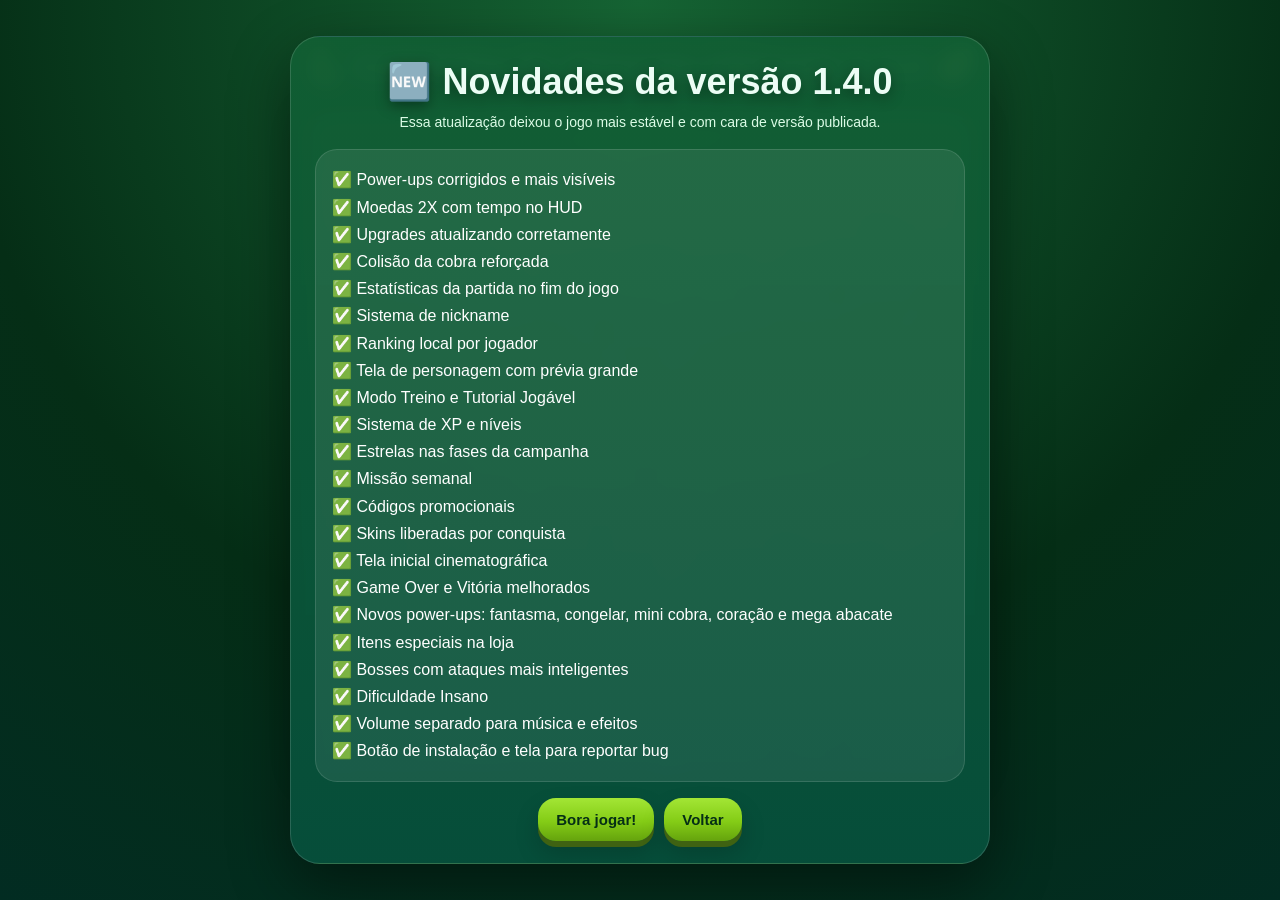
<file: index.html>
<!DOCTYPE html>
<html lang="pt-BR">
<head>
  <meta charset="UTF-8" />
  <meta name="viewport" content="width=device-width, initial-scale=1.0" />
  <meta name="theme-color" content="#14532d" />
  <meta name="description" content="Coma abacates, desbloqueie skins, compre upgrades, derrote bosses e sobreviva no modo infinito." />
  <meta name="application-name" content="Cobrinha do Abacate Ultimate 1.4.0" />
  <meta property="og:title" content="Cobrinha do Abacate Ultimate 1.4.0" />
  <meta property="og:description" content="Jogo da cobrinha com abacates, skins, upgrades, Boss Rush, modo infinito e desafios diários." />
  <meta property="og:type" content="website" />
  <meta property="og:image" content="assets/banner.png" />
  <link rel="icon" href="assets/favicon.svg" type="image/svg+xml" />
  <link rel="apple-touch-icon" href="assets/icon-192.png" />
  <link rel="preload" href="assets/avocado.svg" as="image" />
  <link rel="preload" href="assets/tree.svg" as="image" />

  <title>Cobrinha do Abacate Ultimate 1.4.0</title>
  <link rel="manifest" href="manifest.json" />
  <link rel="stylesheet" href="style.css" />
</head>
<body class="menu-aberto">
  <div id="preloader" class="preloader">
    <div class="preloader-card">
      <div class="preloader-logo">🥑</div>
      <b>Cobrinha do Abacate Ultimate 1.4.0</b>
      <small>Carregando assets do jogo...</small>
      <div class="preloader-bar"><span id="preloaderBar"></span></div>
    </div>
  </div>
  <h1>🐍 Cobrinha do Abacate Ultimate 1.4.0 🥑</h1>

  <div id="menu" class="tela">
    <div class="floaters"><span>🥑</span><span>🐍</span><span>🌿</span><span>⭐</span></div>

    <div class="menu-topo">
      <div class="icone">🥑</div>
      <div class="titulo">
        <h2>Ultimate Edition</h2>
        <p>Mapas realistas, skins melhores, upgrades, bosses e ranking</p>
      </div>
    </div>

    <div class="subtitulo">
      Escolha seu modo, equipe skins mais realistas, melhore seus poderes e enfrente bosses especiais.
    </div>

    <div class="hero-scene">
      <div class="hero-snake">
        <span></span><span></span><span></span><span></span><span></span>
      </div>
      <div class="hero-avocado">🥑</div>
      <div class="hero-spark s1">✨</div>
      <div class="hero-spark s2">🌿</div>
      <div class="hero-spark s3">⭐</div>
    </div>

    <div class="profile-name-box">
      <label>👤 Nome do jogador</label>
      <div>
        <input id="playerNameInput" maxlength="18" placeholder="Digite seu nome">
        <button onclick="UI.savePlayerName()">Salvar</button>
      </div>
      <small>Esse nome aparece no perfil e no ranking local.</small>
    </div>

    <div class="grid-cards">
      <div class="card">
        <div class="campo">
          <p>Dificuldade</p>
          <select id="dificuldade">
            <option value="105">Fácil</option>
            <option value="135" selected>Médio</option>
            <option value="170">Difícil</option>
            <option value="205">Insano</option>
          </select>
        </div>
        <div class="campo">
          <p>Mapa livre</p>
          <select id="mapa">
            <option value="floresta">🌳 Floresta Realista</option>
            <option value="gelo">❄️ Vale Congelado</option>
            <option value="noite">🌙 Campo Noturno</option>
            <option value="pantano">🐸 Pântano Verde</option>
            <option value="cidade">🏙️ Cidade</option>
            <option value="deserto">🏜️ Deserto</option>
            <option value="vulcao">🌋 Vulcão</option>
          </select>
        </div>
        <div class="campo">
          <p>Qualidade gráfica</p>
          <select id="graficos">
            <option value="baixo">Baixo</option>
            <option value="medio" selected>Médio</option>
            <option value="alto">Alto</option>
          </select>
        </div>
      </div>

      <div class="card">
        <p>Skin Player 1</p>
        <div id="skinsP1" class="skin-grid"></div>
      </div>

      <div class="card">
        <p>Skin Player 2</p>
        <div id="skinsP2" class="skin-grid"></div>
      </div>
    </div>

    <div class="checks">
      <label><input type="checkbox" id="obstaculos" checked> Obstáculos reais</label>
      <label><input type="checkbox" id="somLigado" checked> Som ligado</label>
    </div>

    <div class="botoes-grid menu-clean">
      <button onclick="UI.openPlayMenu()">🎮 Jogar</button>
      <button onclick="UI.openStore()">🛒 Skins</button>
      <button onclick="UI.openCharacterSelect()">🐍 Personagem</button>
      <button onclick="UI.openUpgradeStore()">⬆️ Upgrades</button>
      <button onclick="UI.openRanking()">📊 Ranking</button>
      <button onclick="UI.openProfile()">👤 Perfil</button>
      <button onclick="UI.openDailyChallenge()">📅 Desafio diário</button>
      <button onclick="UI.openWeeklyMission()">🗓️ Missão semanal</button>
      <button onclick="UI.openCodes()">🎁 Códigos</button>
      <button onclick="UI.openMissions()">🎯 Missões</button>
      <button onclick="UI.openSettings()">⚙️ Configurações</button>
      <button onclick="UI.openVersionNews()">🆕 Novidades</button>
      <button onclick="UI.openBugReport()">🐞 Reportar bug</button>
      <button onclick="UI.promptInstall()">📲 Instalar jogo</button>
      <button onclick="UI.openHowToPlay()">📖 Como jogar</button>
      <button onclick="UI.openCredits()">⭐ Créditos</button>
    </div>

    <div class="rodape-menu">
      🪙 Moedas: <b id="moedasMenu">0</b>
      &nbsp; | &nbsp; 🏆 Recorde: <b id="recorde">0</b>
      &nbsp; | &nbsp; 🥑 Total: <b id="totalAbacatesMenu">0</b>
    </div>
    <div class="version-badge">Versão 1.4.0 • Polimento Final</div>
    <div id="menuToast" class="toast"></div>
  </div>


  <div id="novidadesVersao" class="tela">
    <h2>🆕 Novidades da versão 1.4.0</h2>
    <p class="info">Essa atualização deixou o jogo mais estável e com cara de versão publicada.</p>

    <div class="resultado-card news-list">
      <p>✅ Power-ups corrigidos e mais visíveis</p>
      <p>✅ Moedas 2X com tempo no HUD</p>
      <p>✅ Upgrades atualizando corretamente</p>
      <p>✅ Colisão da cobra reforçada</p>
      <p>✅ Estatísticas da partida no fim do jogo</p>
      <p>✅ Sistema de nickname</p>
      <p>✅ Ranking local por jogador</p>
      <p>✅ Tela de personagem com prévia grande</p>
      <p>✅ Modo Treino e Tutorial Jogável</p>
      <p>✅ Sistema de XP e níveis</p>
      <p>✅ Estrelas nas fases da campanha</p>
      <p>✅ Missão semanal</p>
      <p>✅ Códigos promocionais</p>
      <p>✅ Skins liberadas por conquista</p>
      <p>✅ Tela inicial cinematográfica</p>
      <p>✅ Game Over e Vitória melhorados</p>
      <p>✅ Novos power-ups: fantasma, congelar, mini cobra, coração e mega abacate</p>
      <p>✅ Itens especiais na loja</p>
      <p>✅ Bosses com ataques mais inteligentes</p>
      <p>✅ Dificuldade Insano</p>
      <p>✅ Volume separado para música e efeitos</p>
      <p>✅ Botão de instalação e tela para reportar bug</p>
    </div>

    <div class="acoes-overlay">
      <button onclick="UI.closeVersionNews()">Bora jogar!</button>
      <button onclick="UI.backToMenu()">Voltar</button>
    </div>
  </div>

  <div id="reportarBug" class="tela">
    <h2>🐞 Reportar bug</h2>
    <p class="info">
      Encontrou algum bug? Mande um print e diga:
      <br><br>
      1. Qual modo estava jogando<br>
      2. O que aconteceu<br>
      3. Se foi no celular ou PC<br>
      4. Qual power-up, boss ou mapa estava ativo
    </p>

    <div class="resultado-card">
      <p class="info" id="bugInfoText">
        Versão: 1.4.0<br>
        Dica: copie essas informações e mande junto com o print.
      </p>
    </div>

    <div class="acoes-overlay">
      <button onclick="UI.copyBugInfo()">Copiar informações</button>
      <button onclick="UI.backToMenu()">Voltar</button>
    </div>
  </div>

  <div id="modoJogo" class="tela">
    <h2>🎮 Escolha seu modo</h2>
    <p class="info">
      Escolha como quer jogar agora.
    </p>

    <div class="modo-grid">
      <button onclick="Game.start('single')">
        <span>🎮</span>
        Single Player
        <small>Jogue sozinho e bata seu recorde.</small>
      </button>

      <button onclick="Game.start('multi')">
        <span>👥</span>
        Multiplayer
        <small>Dois jogadores no mesmo teclado.</small>
      </button>

      <button onclick="Game.start('campanha')">
        <span>🏆</span>
        Campanha
        <small>Avance pelas fases e derrote os bosses.</small>
      </button>

      <button onclick="UI.openLevelSelect()">
        <span>🗺️</span>
        Seleção de fases
        <small>Jogue fases já liberadas.</small>
      </button>

      <button onclick="Game.start('infinito')">
        <span>♾️</span>
        Modo Infinito
        <small>O jogo acelera com o tempo.</small>
      </button>

      <button onclick="Game.start('bossrush')">
        <span>⚔️</span>
        Boss Rush
        <small>Derrote Tomatão, Pimentão e Abacatão.</small>
      </button>

      <button onclick="Game.start('treino')">
        <span>🎯</span>
        Modo Treino
        <small>Aprenda sem morrer.</small>
      </button>

      <button onclick="Game.start('tutorialmap')">
        <span>🎓</span>
        Tutorial Jogável
        <small>Aprenda controles e power-ups dentro do mapa.</small>
      </button>
    </div>

    <div class="acoes-overlay">
      <button onclick="UI.backToMenu()">Voltar</button>
    </div>
  </div>

  <div id="recompensaDiaria" class="tela">
    <h2>🎁 Recompensa diária</h2>
    <p id="dailyRewardText" class="info">
      Volte todos os dias para ganhar moedas.
    </p>

    <div class="resultado-card">
      <div class="badge-vencedor">Bônus de login</div>
      <div class="stats-grid">
        <div class="stat">Sequência <b id="dailyStreak">0</b></div>
        <div class="stat">Recompensa <b id="dailyCoins">0</b></div>
      </div>
    </div>

    <div class="acoes-overlay">
      <button onclick="UI.claimDailyReward()">Resgatar</button>
      <button onclick="UI.backToMenu()">Depois</button>
    </div>
  </div>

  <div id="tutorial" class="tela">
    <h2>🎓 Tutorial rápido</h2>
    <p class="info">
      🐍 Player 1: <b>W A S D</b><br>
      🐍 Player 2: <b>Setas</b><br>
      📱 Celular: deslize o dedo ou use os botões virtuais.<br><br>
      🥑 Coma abacates para pontuar e ganhar moedas.<br>
      🌟 Abacate dourado vale mais pontos e mais moedas.<br>
      ⚡ Existem poderes: escudo, pimenta, ímã, tempo lento e moeda dupla.<br>
      👑 Na campanha, avance por mapas e enfrente <b>Tomatão</b>, <b>Pimentão</b> e <b>Abacatão</b>.
    </p>
    <div class="acoes-overlay"><button onclick="UI.closeTutorial()">Entendi, bora!</button></div>
  </div>


  <div id="perfilJogador" class="tela">
    <h2>👤 Perfil do Jogador</h2>
    <p class="info">Seu progresso geral salvo neste navegador.</p>

    <div class="profile-card">
      <div class="profile-avatar">🐍</div>
      <div>
        <b id="perfilNome">Braian Player</b>
        <small>Cobrinha do Abacate Ultimate 1.4.0</small>
      </div>
    </div>

    <div class="resultado-card level-profile">
      <div class="badge-vencedor">Nível <b id="perfilNivel">1</b></div>
      <p class="info">XP: <b id="perfilXP">0</b> / <b id="perfilNextXP">100</b></p>
      <div class="progresso"><div id="perfilXPBar"></div></div>
    </div>

    <div id="perfilStats" class="stats-grid"></div>

    <div class="resultado-card">
      <p class="info">
        Skins liberadas: <b id="perfilSkins">0</b><br>
        Upgrades comprados: <b id="perfilUpgrades">0</b><br>
        Fases liberadas: <b id="perfilFases">0</b>
      </p>
    </div>

    <div class="acoes-overlay">
      <button onclick="UI.backToMenu()">Voltar</button>
    </div>
  </div>

  <div id="desafioDiario" class="tela">
    <h2>📅 Desafio Diário</h2>
    <p id="dailyChallengeText" class="info"></p>

    <div class="resultado-card">
      <div class="badge-vencedor">Recompensa: 🪙 <b id="dailyChallengeReward">0</b></div>
      <div class="progresso"><div id="dailyChallengeProgress"></div></div>
      <p class="info" id="dailyChallengeStatus"></p>
    </div>

    <div class="acoes-overlay">
      <button onclick="Game.startDailyChallenge()">Jogar desafio</button>
      <button onclick="UI.claimDailyChallengeReward()">Resgatar</button>
      <button onclick="UI.backToMenu()">Voltar</button>
    </div>
  </div>


  <div id="personagem" class="tela">
    <h2>🐍 Escolha sua cobra</h2>
    <p class="info">Veja uma prévia grande, raridade, efeito e equipe no Player 1 ou Player 2.</p>

    <div id="personagemPreview" class="character-preview"></div>
    <div id="personagemGrid" class="skin-grid character-grid"></div>

    <div class="acoes-overlay">
      <button onclick="UI.backToMenu()">Voltar</button>
      <button onclick="UI.openStore()">Ir para Loja</button>
    </div>
  </div>


  <div id="missaoSemanal" class="tela">
    <h2>🗓️ Missão Semanal</h2>
    <p id="weeklyMissionText" class="info"></p>

    <div class="resultado-card">
      <div class="badge-vencedor">Recompensa: 🪙 <b id="weeklyMissionReward">0</b> + XP</div>
      <div class="progresso"><div id="weeklyMissionProgress"></div></div>
      <p class="info" id="weeklyMissionStatus"></p>
    </div>

    <div class="acoes-overlay">
      <button onclick="Game.startWeeklyMission()">Jogar missão</button>
      <button onclick="UI.claimWeeklyMissionReward()">Resgatar</button>
      <button onclick="UI.backToMenu()">Voltar</button>
    </div>
  </div>

  <div id="codigos" class="tela">
    <h2>🎁 Códigos Promocionais</h2>
    <p class="info">Digite códigos para ganhar moedas, XP ou liberar bônus.</p>

    <div class="profile-name-box">
      <label>Código</label>
      <div>
        <input id="promoCodeInput" maxlength="24" placeholder="Ex: ABACATE100">
        <button onclick="UI.redeemCode()">Resgatar</button>
      </div>
      <small>Códigos disponíveis para teste: ABACATE100, XP50, BOSS, SKINREAL</small>
    </div>

    <div id="codigoResultado" class="toast"></div>

    <div class="acoes-overlay">
      <button onclick="UI.backToMenu()">Voltar</button>
    </div>
  </div>

  <div id="ranking" class="tela">
    <h2>📊 Ranking Local</h2>
    <p class="info">Seus números ficam salvos neste navegador.</p>
    <div id="rankingCards" class="stats-grid"></div>

    <div class="resultado-card">
      <h3>🏆 Melhores partidas por jogador</h3>
      <div id="rankingLista" class="ranking-list"></div>
    </div>

    <div class="acoes-overlay">
      <button onclick="UI.clearLocalRanking()">Limpar ranking local</button>
      <button onclick="UI.backToMenu()">Voltar</button>
    </div>
  </div>

  <div id="selecionarFase" class="tela">
    <h2>🗺️ Seleção de Fases</h2>
    <p class="info">Conclua fases, ganhe estrelas e libere as próximas.</p>
    <div id="listaFases" class="level-grid"></div>
    <div class="acoes-overlay"><button onclick="UI.backToMenu()">Voltar</button></div>
  </div>

  <div id="loja" class="tela">
    <h2>🛒 Loja Premium</h2>
    <p class="info">Compre skins, veja efeitos e melhore sua cobra.</p>

    <div class="shop-tabs">
      <button onclick="UI.setShopTab('skins')" id="tabSkins">Skins</button>
      <button onclick="UI.setShopTab('upgrades')" id="tabUpgrades">Upgrades</button>
      <button onclick="UI.setShopTab('especiais')" id="tabEspeciais">Especiais</button>
    </div>

    <div class="resultado-card"><p>🪙 Suas moedas: <b id="moedasLoja">0</b></p></div>

    <div id="shopSkinsPanel">
      <div id="skinPreviewBox" class="skin-preview-box"></div>
      <div id="lojaSkins" class="skin-grid"></div>
    </div>

    <div id="shopUpgradesPanel" style="display:none">
      <div id="lojaUpgradesInline"></div>
    </div>

    <div id="shopSpecialPanel" style="display:none">
      <div class="resultado-card">
        <p class="info">Compre itens de uso único e ative para a próxima partida.</p>
      </div>
      <div id="listaItensEspeciais"></div>

      <div class="upgrade-card">
        <span>🎁</span>
        <div style="flex:1">
          <b>Recompensa diária</b><br>
          <small>Entre todos os dias para ganhar moedas extras.</small>
        </div>
        <button onclick="UI.checkDailyReward()">Ver</button>
      </div>
      <div class="upgrade-card">
        <span>👑</span>
        <div style="flex:1">
          <b>Campanha</b><br>
          <small>Derrote bosses para liberar fases e ganhar moedas.</small>
        </div>
        <button onclick="UI.openPlayMenu()">Jogar</button>
      </div>
    </div>

    <div id="lojaToast" class="toast"></div>
    <div class="acoes-overlay"><button onclick="UI.backToMenu()">Voltar</button></div>
  </div>

  <div id="upgrades" class="tela">
    <h2>⬆️ Loja de Upgrades</h2>
    <p class="info">Melhore sua cobra permanentemente.</p>
    <div class="resultado-card"><p>🪙 Suas moedas: <b id="moedasUpgrade">0</b></p></div>
    <div id="listaUpgrades"></div>
    <div class="acoes-overlay"><button onclick="UI.backToMenu()">Voltar</button></div>
  </div>

  <div id="missoes" class="tela">
    <h2>🎯 Missões</h2>
    <p class="info">Complete missões para ganhar moedas extras.</p>
    <div id="listaMissoes"></div>
    <div class="acoes-overlay"><button onclick="UI.backToMenu()">Voltar</button></div>
  </div>

  <div id="conquistas" class="tela">
    <h2>🏅 Conquistas</h2>
    <p class="info">Complete desafios para mostrar seu progresso.</p>
    <div id="listaConquistas"></div>
    <div class="acoes-overlay"><button onclick="UI.backToMenu()">Voltar</button></div>
  </div>

  <div id="configuracoes" class="tela">
    <h2>⚙️ Configurações</h2>
    <p class="info">Ajuste o jogo e gerencie seu progresso salvo.</p>
    <div class="config-lista">
      <div class="config-item"><b>Som</b><p>Ligue ou desligue som e música.</p><button onclick="UI.toggleSoundSetting()">Alternar som</button></div>
      <div class="config-item">
        <b>Volume dos efeitos</b>
        <p>Controla sons de comer, power-up, clique e boss.</p>
        <input id="effectVolume" type="range" min="0" max="100" value="80" oninput="UI.setEffectVolume(this.value)">
        <small><span id="effectVolumeLabel">80</span>%</small>
      </div>
      <div class="config-item">
        <b>Volume da música</b>
        <p>Controla apenas a música de fundo.</p>
        <input id="musicVolume" type="range" min="0" max="100" value="55" oninput="UI.setMusicVolume(this.value)">
        <small><span id="musicVolumeLabel">55</span>%</small>
      </div>
      <div class="config-item"><b>Mostrar tutorial</b><p>Exibe novamente a tela de tutorial rápido.</p><button onclick="UI.showTutorialAgain()">Mostrar tutorial</button></div>
      <div class="config-item"><b>Resetar moedas</b><p>Zera apenas suas moedas.</p><button class="perigo" onclick="UI.resetCoins()">Resetar moedas</button></div>
      <div class="config-item"><b>Resetar ranking</b><p>Zera ranking, vitórias e recordes.</p><button class="perigo" onclick="UI.resetRanking()">Resetar ranking</button></div>
      <div class="config-item"><b>Resetar tudo</b><p>Zera moedas, upgrades, skins, conquistas e fases.</p><button class="perigo" onclick="UI.resetEverything()">Resetar tudo</button></div>
    </div>
    <div id="configToast" class="toast"></div>
    <div class="acoes-overlay"><button onclick="UI.backToMenu()">Voltar</button></div>
  </div>

  <div id="comoJogar" class="tela">
    <h2>📖 Como Jogar</h2>
    <p class="info">
      🐍 Player 1 usa <b>W A S D</b><br>
      🐍 Player 2 usa <b>setas</b><br>
      📱 No celular, deslize o dedo ou use os botões.<br><br>
      🥑 Abacate normal vale <b>1 ponto</b><br>
      🌟 Abacate dourado vale <b>3 pontos</b><br>
      🛡️ Escudo protege de 1 batida<br>
      🌶️ Pimenta acelera o rival<br>
      🧲 Ímã atrai abacates por alguns segundos<br>
      ⏳ Tempo lento reduz a velocidade dos perigos<br>
      💰 Moeda dupla dobra as moedas por alguns segundos<br><br>
      ⏸️ Aperte <b>P</b> para pausar<br>
      🖥️ Aperte <b>F</b> para tela cheia.
    </p>
    <div class="acoes-overlay"><button onclick="UI.backToMenu()">Voltar</button></div>
  </div>

  <div id="creditos" class="tela">
    <h2>⭐ Créditos</h2>
    <p class="info">
      Projeto criado por <b>Braian Sorato</b><br><br>
      Cobrinha do Abacate Ultimate 1.4.0 é um jogo HTML5 feito para navegador, com campanha, Boss Rush, modo infinito, skins, upgrades e desafios diários.<br><br>
      Controles: WASD, setas, toque, deslizar e joystick virtual.
    </p>
    <div class="acoes-overlay"><button onclick="UI.backToMenu()">Voltar</button></div>
  </div>

  <div id="levelIntro" class="tela level-intro">
    <h2 id="levelIntroTitle">Preparando fase...</h2>
    <p id="levelIntroInfo" class="info"></p>
    <div class="resultado-card">
      <div id="levelIntroBadge" class="badge-vencedor">Boa sorte!</div>
    </div>
  </div>

  <div id="contador" class="tela">3</div>

  <div id="pausa" class="tela">
    <h2>⏸️ Pausado</h2>
    <p class="info" id="somStatusPausa">Som ligado</p>
    <div class="config-lista">
      <div class="config-item">
        <b>Áudio</b>
        <p id="somStatusPausa">Som ligado</p>
        <button onclick="UI.toggleSoundPause()">Som on/off</button>
      </div>

      <div class="config-item">
        <b>Qualidade gráfica</b>
        <p>Altere a qualidade para melhorar desempenho.</p>
        <select id="graficosPausa" onchange="UI.changeGraphicsFromPause(this.value)">
          <option value="baixo">Baixo</option>
          <option value="medio">Médio</option>
          <option value="alto">Alto</option>
        </select>
      </div>
    </div>

    <div class="acoes-overlay">
      <button onclick="Game.togglePause()">Continuar</button>
      <button onclick="Game.restart()">Reiniciar</button>
      <button onclick="Game.backToMenu()">Voltar ao menu</button>
    </div>
  </div>

  <div id="faseCompleta" class="tela">
    <h2>✅ Fase concluída!</h2>
    <p id="faseTexto" class="info"></p>
    <div class="fase-linha">Próxima fase: <b id="proximaFaseTexto">---</b></div>
    <div class="acoes-overlay">
      <button onclick="Game.nextCampaignLevel()">➡️ Próxima fase</button>
      <button onclick="Game.backToMenu()">🏠 Menu</button>
    </div>
  </div>

  <div id="gameOver" class="tela">
    <h2 id="gameOverTitulo">Game Over</h2>
    <div id="gameOverVisual" class="gameover-visual">
      <div class="sad-snake">🐍</div>
      <div id="gameTip" class="game-tip">Dica: use escudo e ímã para sobreviver mais.</div>
    </div>

    <div class="resultado-card">
      <div id="vencedorBadge" class="badge-vencedor">Resultado</div>
      <p id="gameOverTexto" class="info"></p>
      <div class="stats-grid">
        <div class="stat">P1 <b id="finalP1">0</b></div>
        <div class="stat">P2 <b id="finalP2">0</b></div>
        <div class="stat">Total <b id="finalTotal">0</b></div>
        <div class="stat">Recorde <b id="finalRecorde">0</b></div>
      </div>
      <div id="matchStats" class="match-stats"></div>
    </div>
    <div class="acoes-overlay">
      <button onclick="Game.restart()">🔁 Tentar novamente</button>
      <button onclick="Game.backToMenu()">🏠 Voltar ao menu</button>
    </div>
  </div>

  <div id="vitoriaEpica" class="tela">
    <div id="epicCelebration" class="epic-celebration">🏆🥑✨</div>
    <h2>👑 Vitória Épica!</h2>
    <p id="vitoriaTexto" class="info"></p>
    <div class="resultado-card">
      <div class="badge-vencedor">Você salvou o Reino dos Abacates!</div>
      <div class="stats-grid">
        <div class="stat">Pontos <b id="epicScore">0</b></div>
        <div class="stat">Moedas <b id="epicCoins">0</b></div>
        <div class="stat">Bosses <b id="epicBosses">0</b></div>
        <div class="stat">Recorde <b id="epicRecord">0</b></div>
      </div>
      <div id="epicMatchStats" class="match-stats"></div>
    </div>
    <div class="acoes-overlay">
      <button onclick="Game.restart()">🔁 Jogar novamente</button>
      <button onclick="Game.backToMenu()">🏠 Menu</button>
    </div>
  </div>

  <canvas id="game" width="680" height="680"></canvas>

  <div class="painel">
    <span>🐍 P1: <b id="score1">0</b></span>
    <span>🐍 P2: <b id="score2">0</b></span>
    <span>🎯 Meta: <b id="meta">10</b></span>
    <span>🛡️ P1: <b id="shield1">0</b></span>
    <span>🛡️ P2: <b id="shield2">0</b></span>
    <span>🗺️ Fase: <b id="faseHud">-</b></span>
    <span>👑 Boss: <b id="bossHud">-</b></span>
    <span>🪙: <b id="moedasHud">0</b></span>
  </div>

  <div class="mobile-controls">
    <div class="empty"></div>
    <button data-dir="up">⬆️</button>
    <div class="empty"></div>
    <button data-dir="left">⬅️</button>
    <button data-dir="down">⬇️</button>
    <button data-dir="right">➡️</button>
  </div>

  <div id="joystick" class="joystick" aria-label="Joystick virtual">
    <div id="joystickKnob" class="joystick-knob"></div>
  </div>

  <script src="preloader.js"></script>
  <script src="data.js"></script>
  <script src="storage.js"></script>
  <script src="audio.js"></script>
  <script src="ui.js"></script>
  <script src="game.js"></script>
  <script>
    if ("serviceWorker" in navigator && location.protocol.startsWith("http")) {
      navigator.serviceWorker.register("./service-worker.js").catch(()=>{});
    }
  </script>
</body>
</html>
</file>
<file: style.css>
*{box-sizing:border-box;margin:0;padding:0}
body{min-height:100vh;background:radial-gradient(circle at top,#166534 0%,#052e16 62%,#022c22 100%);display:flex;align-items:center;justify-content:center;flex-direction:column;font-family:Arial,sans-serif;color:#fff;overflow:hidden}
h1{margin:10px 0 14px;color:#ecfdf5;font-size:34px;text-shadow:0 4px 16px rgba(0,0,0,.5)}
canvas{border:6px solid #14532d;border-radius:28px;box-shadow:0 0 35px rgba(0,0,0,.45),inset 0 0 20px rgba(0,0,0,.18);opacity:.35;transform:scale(.98);transition:.25s ease;touch-action:none}
body.jogando canvas{opacity:1;transform:scale(1)}
.painel{margin-top:10px;display:flex;gap:10px;flex-wrap:wrap;justify-content:center;background:rgba(5,46,22,.72);padding:12px 18px;border-radius:18px;border:1px solid rgba(187,247,208,.18);font-size:16px;opacity:0;pointer-events:none;transition:.25s ease}
body.jogando .painel{opacity:1}.painel span{background:rgba(255,255,255,.06);padding:8px 12px;border-radius:14px}
button,select{border:none;outline:none;border-radius:18px;font-size:15px;font-weight:800}
button{padding:13px 18px;cursor:pointer;color:#052e16;background:linear-gradient(180deg,#a3e635,#84cc16 55%,#65a30d);box-shadow:0 6px 0 #3f6212,0 12px 24px rgba(0,0,0,.18);transition:.15s}
button:hover{transform:translateY(-2px)}button:active{transform:translateY(3px);box-shadow:0 3px 0 #3f6212}
button.perigo{color:#fff;background:linear-gradient(180deg,#f87171,#dc2626);box-shadow:0 6px 0 #7f1d1d,0 12px 24px rgba(0,0,0,.18)}
button.bloqueado{opacity:.5;filter:grayscale(1);cursor:not-allowed}
select{width:100%;padding:13px 16px;background:#dcfce7;color:#14532d;box-shadow:0 5px 0 #65a30d}
input[type="checkbox"]{accent-color:#84cc16;width:16px;height:16px}
.tela{position:absolute;z-index:20;width:min(94vw,700px);max-height:92vh;overflow-y:auto;background:linear-gradient(180deg,rgba(17,94,51,.96),rgba(6,78,59,.98));border:1px solid rgba(255,255,255,.14);border-radius:30px;padding:24px;text-align:center;box-shadow:0 20px 60px rgba(0,0,0,.45);backdrop-filter:blur(10px)}
.tela h2{color:#ecfdf5;font-size:36px;margin-bottom:8px;text-shadow:0 4px 14px rgba(0,0,0,.38)}
.menu-topo{display:flex;align-items:center;justify-content:center;gap:14px;margin-bottom:8px}.menu-topo .icone{font-size:48px;animation:logoPulse 1.35s infinite ease-in-out;filter:drop-shadow(0 5px 10px rgba(0,0,0,.35))}
@keyframes logoPulse{0%,100%{transform:translateY(0) scale(1)}50%{transform:translateY(-5px) scale(1.08)}}
.menu-topo .titulo{text-align:left}.menu-topo .titulo h2{margin:0;font-size:34px}.menu-topo .titulo p{color:#d1fae5;font-size:13px;margin-top:4px}
.floaters{pointer-events:none;position:absolute;inset:0;overflow:hidden;border-radius:30px;z-index:-1}.floaters span{position:absolute;font-size:25px;opacity:.17;animation:flutuar 6s infinite linear}.floaters span:nth-child(1){left:10%;animation-delay:0s}.floaters span:nth-child(2){left:34%;animation-delay:1.2s}.floaters span:nth-child(3){left:61%;animation-delay:2.2s}.floaters span:nth-child(4){left:82%;animation-delay:3s}
@keyframes flutuar{0%{bottom:-45px;transform:rotate(0deg)}100%{bottom:110%;transform:rotate(360deg)}}
.subtitulo{color:#d1fae5;font-size:14px;line-height:1.5;background:rgba(255,255,255,.05);border:1px solid rgba(255,255,255,.07);border-radius:18px;padding:12px 14px;margin:12px 0 16px}
.grid-cards{display:grid;grid-template-columns:1fr;gap:14px;margin:16px 0 14px}.card{background:rgba(255,255,255,.06);border:1px solid rgba(255,255,255,.10);border-radius:24px;padding:16px}.card p{color:#ecfdf5;margin-bottom:8px;font-weight:700;font-size:14px}.campo{margin-bottom:14px}.campo:last-child{margin-bottom:0}
.checks{display:flex;flex-direction:column;gap:10px;align-items:flex-start;width:fit-content;margin:14px auto 8px;color:#ecfdf5}.checks label{display:flex;align-items:center;gap:8px;font-size:14px}
.botoes-grid{display:grid;grid-template-columns:1fr 1fr;gap:12px;margin-top:18px}.botoes-grid button{width:100%}
.rodape-menu{margin-top:18px;padding-top:14px;border-top:1px solid rgba(255,255,255,.08);color:#d1fae5;font-size:15px}
.info{font-size:14px;color:#dcfce7;line-height:1.6}
.skin-grid{display:grid;grid-template-columns:repeat(3,1fr);gap:9px}.skin-card{border-radius:18px;padding:10px 8px;background:rgba(0,0,0,.16);border:2px solid rgba(255,255,255,.12);cursor:pointer;transition:.15s;position:relative}.skin-card:hover{transform:translateY(-2px);border-color:rgba(187,247,208,.5)}.skin-card.ativo{border-color:#fef08a;box-shadow:0 0 0 3px rgba(254,240,138,.18)}.skin-card.locked{opacity:.72}
.skin-preview{height:30px;display:flex;justify-content:center;align-items:center;gap:3px;margin-bottom:6px}.skin-preview span{width:14px;height:14px;border-radius:999px;display:block;box-shadow:inset 0 0 5px rgba(255,255,255,.25)}
.skin-card small{color:#dcfce7;font-weight:800}.preco{margin-top:5px;color:#fef08a;font-size:12px;font-weight:bold}.efeito{margin-top:4px;color:#bbf7d0;font-size:11px}.raridade{display:inline-block;margin-top:6px;padding:3px 7px;font-size:10px;border-radius:999px;font-weight:900;color:#052e16;background:#bbf7d0}.raridade.rara{background:#93c5fd}.raridade.epica{background:#d8b4fe}.raridade.lendaria{background:#fde047}
.conquista,.missao,.level-card,.upgrade-card{display:flex;align-items:center;justify-content:space-between;gap:14px;text-align:left;padding:12px;margin:10px 0;border-radius:18px;background:rgba(255,255,255,.06);border:1px solid rgba(255,255,255,.10)}
.conquista.locked,.missao.locked,.level-card.locked{opacity:.55}.conquista b,.missao b,.level-card b,.upgrade-card b{color:#fef08a}.conquista span,.missao span,.level-card span,.upgrade-card span{font-size:24px}
.missao button,.level-card button,.upgrade-card button{padding:9px 12px;font-size:12px;border-radius:13px}
.progresso{margin-top:6px;height:8px;border-radius:999px;background:rgba(0,0,0,.28);overflow:hidden}.progresso div{height:100%;background:linear-gradient(90deg,#a3e635,#facc15);width:0%}
#gameOver,#pausa,#comoJogar,#creditos,#contador,#faseCompleta,#loja,#conquistas,#missoes,#configuracoes,#ranking,#selecionarFase,#tutorial,#vitoriaEpica,#upgrades,#modoJogo,#recompensaDiaria,#levelIntro,#perfilJogador,#desafioDiario,#novidadesVersao,#reportarBug,#personagem,#missaoSemanal,#codigos{display:none}
#contador{width:auto;min-width:240px;padding:28px 44px;font-size:72px;font-weight:bold;color:#fef08a;text-shadow:0 5px 20px #000;background:rgba(0,0,0,.45);border:none;box-shadow:none}
.acoes-overlay{display:flex;gap:10px;justify-content:center;flex-wrap:wrap;margin-top:16px}.resultado-card{margin:16px 0;background:rgba(255,255,255,.08);border:1px solid rgba(255,255,255,.12);border-radius:22px;padding:16px}.badge-vencedor{display:inline-block;padding:8px 14px;border-radius:999px;background:linear-gradient(180deg,#fde047,#facc15);color:#422006;font-weight:900;margin:8px 0 12px;box-shadow:0 4px 0 #ca8a04}
.stats-grid{display:grid;grid-template-columns:1fr 1fr;gap:10px;margin-top:12px}.stat{background:rgba(0,0,0,.18);border-radius:16px;padding:10px;color:#dcfce7}.stat b{display:block;font-size:22px;color:#fef08a;margin-top:4px}.level-grid{display:grid;grid-template-columns:1fr;gap:10px;margin-top:14px}.fase-linha{background:rgba(0,0,0,.18);border-radius:16px;padding:10px;margin-top:10px;color:#dcfce7}.toast{margin-top:12px;min-height:22px;color:#fef08a;font-size:14px;font-weight:bold}
.mobile-controls{display:none;position:fixed;z-index:15;right:18px;bottom:18px;grid-template-columns:58px 58px 58px;grid-template-rows:58px 58px 58px;gap:8px;opacity:0;pointer-events:none;transition:.2s}.mobile-controls button{padding:0;border-radius:18px;font-size:24px}.mobile-controls .empty{visibility:hidden}body.jogando .mobile-controls{opacity:1;pointer-events:auto}
.config-lista{display:grid;grid-template-columns:1fr;gap:12px;margin-top:14px}.config-item{background:rgba(255,255,255,.06);border:1px solid rgba(255,255,255,.10);border-radius:18px;padding:14px;text-align:left}.config-item b{color:#fef08a}.config-item p{color:#dcfce7;font-size:13px;line-height:1.5;margin:5px 0 10px}
@media(max-width:760px){h1{font-size:26px;text-align:center;padding:0 12px}canvas{width:min(92vw,680px);height:auto}.painel{width:min(92vw,680px);font-size:14px;margin-bottom:110px}.menu-topo .titulo h2{font-size:28px}.botoes-grid{grid-template-columns:1fr}.stats-grid{grid-template-columns:1fr}.skin-grid{grid-template-columns:1fr 1fr}.conquista,.missao,.level-card,.upgrade-card{flex-direction:column;text-align:center}.mobile-controls{display:grid}}


.menu-clean{
  grid-template-columns:1fr 1fr;
}

.modo-grid{
  display:grid;
  grid-template-columns:1fr 1fr;
  gap:14px;
  margin-top:18px;
}

.modo-grid button{
  min-height:130px;
  display:flex;
  flex-direction:column;
  align-items:center;
  justify-content:center;
  gap:8px;
  color:#052e16;
  position:relative;
  overflow:hidden;
}

.modo-grid button::after{
  content:"";
  position:absolute;
  inset:0;
  background:linear-gradient(120deg,transparent,rgba(255,255,255,.28),transparent);
  transform:translateX(-120%);
  transition:.45s;
}

.modo-grid button:hover::after{
  transform:translateX(120%);
}

.modo-grid span{
  font-size:34px;
}

.modo-grid small{
  font-size:12px;
  font-weight:700;
  color:#14532d;
  max-width:190px;
  line-height:1.35;
}

@media(max-width:760px){
  .menu-clean,.modo-grid{
    grid-template-columns:1fr;
  }
}


.shop-tabs{
  display:grid;
  grid-template-columns:repeat(3,1fr);
  gap:10px;
  margin:14px 0;
}

.shop-tabs button{
  padding:11px 12px;
  border-radius:15px;
}

.shop-tabs button.ativo{
  outline:3px solid rgba(254,240,138,.55);
  transform:translateY(-2px);
}

.level-intro{
  background:
    radial-gradient(circle at top,rgba(254,240,138,.16),transparent 45%),
    linear-gradient(180deg,rgba(20,83,45,.98),rgba(5,46,22,.98));
}

.level-intro h2{
  font-size:38px;
}

.level-intro .resultado-card{
  animation:introPulse 1.1s infinite ease-in-out;
}

@keyframes introPulse{
  0%,100%{transform:scale(1)}
  50%{transform:scale(1.03)}
}

@media(max-width:760px){
  .shop-tabs{
    grid-template-columns:1fr;
  }
}


.skin-preview-box{
  margin:12px 0 16px;
  padding:16px;
  border-radius:24px;
  background:linear-gradient(135deg,rgba(255,255,255,.10),rgba(0,0,0,.16));
  border:1px solid rgba(255,255,255,.14);
  display:grid;
  grid-template-columns:120px 1fr;
  gap:14px;
  align-items:center;
  text-align:left;
}

.big-snake-preview{
  height:90px;
  border-radius:22px;
  background:radial-gradient(circle at 35% 35%,rgba(255,255,255,.14),rgba(0,0,0,.18));
  position:relative;
  overflow:hidden;
}

.big-snake-preview .seg{
  position:absolute;
  width:34px;
  height:34px;
  border-radius:999px;
  top:28px;
  box-shadow:inset 0 0 9px rgba(255,255,255,.22), 0 6px 12px rgba(0,0,0,.22);
}
.big-snake-preview .seg:nth-child(1){left:18px;transform:scale(.78)}
.big-snake-preview .seg:nth-child(2){left:42px;transform:scale(.86)}
.big-snake-preview .seg:nth-child(3){left:68px;transform:scale(.95)}
.big-snake-preview .seg:nth-child(4){left:94px;transform:scale(1.08)}

.skin-preview-info b{color:#fef08a;font-size:18px}
.skin-preview-info small{display:block;color:#dcfce7;margin:4px 0 10px;line-height:1.35}
.skin-preview-actions{display:flex;gap:8px;flex-wrap:wrap}
.skin-preview-actions button{padding:9px 12px;font-size:12px;border-radius:13px}

.joystick{
  display:none;
  position:fixed;
  z-index:16;
  left:22px;
  bottom:28px;
  width:128px;
  height:128px;
  border-radius:999px;
  background:radial-gradient(circle at 35% 35%,rgba(255,255,255,.30),rgba(255,255,255,.08));
  border:2px solid rgba(255,255,255,.28);
  box-shadow:0 16px 35px rgba(0,0,0,.30), inset 0 0 28px rgba(0,0,0,.18);
  opacity:0;
  pointer-events:none;
  touch-action:none;
}
.joystick::before{
  content:"";
  position:absolute;
  inset:17px;
  border-radius:999px;
  border:1px dashed rgba(255,255,255,.28);
}
.joystick-knob{
  position:absolute;
  left:41px;
  top:41px;
  width:44px;
  height:44px;
  border-radius:999px;
  background:linear-gradient(180deg,#dcfce7,#84cc16);
  box-shadow:0 7px 0 #3f6212,0 10px 22px rgba(0,0,0,.28);
  transition:transform .06s linear;
}
body.jogando .joystick{
  opacity:1;
  pointer-events:auto;
}
@media(max-width:760px){
  .skin-preview-box{grid-template-columns:1fr;text-align:center}
  .skin-preview-actions{justify-content:center}
  .joystick{display:block}
  .mobile-controls{right:16px;bottom:28px;transform:scale(.86);transform-origin:bottom right;opacity:.55}
}


.hero-scene{
  height:86px;
  margin:12px 0 8px;
  border-radius:24px;
  background:
    radial-gradient(circle at 78% 35%,rgba(254,240,138,.28),transparent 18%),
    linear-gradient(135deg,rgba(187,247,208,.12),rgba(15,23,42,.18));
  border:1px solid rgba(255,255,255,.10);
  position:relative;
  overflow:hidden;
}

.hero-snake{
  position:absolute;
  left:-140px;
  top:32px;
  display:flex;
  gap:4px;
  animation:heroSnakeMove 5.5s infinite linear;
}

.hero-snake span{
  width:26px;
  height:26px;
  border-radius:999px;
  background:radial-gradient(circle at 35% 25%,#bbf7d0,#22c55e 45%,#14532d);
  box-shadow:0 5px 12px rgba(0,0,0,.25);
  animation:heroSnakeWave .55s infinite ease-in-out alternate;
}

.hero-snake span:nth-child(2){animation-delay:.08s}
.hero-snake span:nth-child(3){animation-delay:.16s}
.hero-snake span:nth-child(4){animation-delay:.24s}
.hero-snake span:nth-child(5){animation-delay:.32s}

@keyframes heroSnakeMove{
  from{transform:translateX(0)}
  to{transform:translateX(840px)}
}

@keyframes heroSnakeWave{
  from{transform:translateY(-6px)}
  to{transform:translateY(6px)}
}

.hero-avocado{
  position:absolute;
  right:68px;
  top:22px;
  font-size:38px;
  animation:heroAvocado 1.25s infinite ease-in-out;
}

@keyframes heroAvocado{
  0%,100%{transform:scale(1) rotate(-6deg)}
  50%{transform:scale(1.12) rotate(8deg)}
}

.hero-spark{
  position:absolute;
  opacity:.7;
  animation:heroFloat 2s infinite ease-in-out;
}

.hero-spark.s1{right:24px;top:14px}
.hero-spark.s2{left:38px;top:18px;animation-delay:.35s}
.hero-spark.s3{right:160px;bottom:10px;animation-delay:.7s}

@keyframes heroFloat{
  0%,100%{transform:translateY(0)}
  50%{transform:translateY(-9px)}
}

.profile-card{
  display:flex;
  align-items:center;
  gap:14px;
  text-align:left;
  background:rgba(255,255,255,.08);
  border:1px solid rgba(255,255,255,.12);
  border-radius:22px;
  padding:14px;
  margin:16px 0;
}

.profile-avatar{
  width:64px;
  height:64px;
  border-radius:50%;
  display:grid;
  place-items:center;
  font-size:34px;
  background:linear-gradient(180deg,#bbf7d0,#22c55e);
  box-shadow:0 8px 18px rgba(0,0,0,.22);
}

.profile-card b{
  display:block;
  color:#fef08a;
  font-size:20px;
}

.profile-card small{
  color:#dcfce7;
}


.preloader{
  position:fixed;
  inset:0;
  z-index:9999;
  display:grid;
  place-items:center;
  background:
    radial-gradient(circle at 50% 15%,rgba(132,204,22,.22),transparent 34%),
    linear-gradient(180deg,#052e16,#022c22);
  transition:opacity .35s ease, visibility .35s ease;
}

.preloader.hide{
  opacity:0;
  visibility:hidden;
  pointer-events:none;
}

.preloader-card{
  width:min(86vw,380px);
  text-align:center;
  padding:24px;
  border-radius:28px;
  background:rgba(255,255,255,.08);
  border:1px solid rgba(255,255,255,.14);
  box-shadow:0 20px 60px rgba(0,0,0,.4);
}

.preloader-logo{
  font-size:58px;
  animation:logoPulse 1.1s infinite ease-in-out;
}

.preloader-card b{
  display:block;
  color:#fef9c3;
  font-size:22px;
  margin:8px 0;
}

.preloader-card small{
  color:#dcfce7;
}

.preloader-bar{
  height:10px;
  margin-top:16px;
  border-radius:999px;
  overflow:hidden;
  background:rgba(0,0,0,.24);
}

.preloader-bar span{
  display:block;
  height:100%;
  width:20%;
  border-radius:999px;
  background:linear-gradient(90deg,#84cc16,#facc15);
  animation:loadBar 1.5s infinite ease-in-out;
}

@keyframes loadBar{
  0%{width:15%; transform:translateX(0)}
  50%{width:76%; transform:translateX(15%)}
  100%{width:15%; transform:translateX(520%)}
}

.version-badge{
  margin-top:12px;
  color:#bbf7d0;
  font-size:12px;
  opacity:.9;
}

body.jogando{
  overscroll-behavior:none;
}

@media(max-width:760px){
  body{
    justify-content:flex-start;
    padding-top:8px;
  }

  h1{
    font-size:21px;
    margin-bottom:8px;
  }

  .tela{
    padding:18px;
    border-radius:24px;
  }

  .painel{
    gap:6px;
    padding:9px 10px;
  }

  .painel span{
    padding:6px 8px;
  }

  .mobile-controls{
    display:none !important;
  }

  body.jogando canvas{
    transform:scale(1);
  }
}


.match-stats{
  margin-top:12px;
  display:grid;
  grid-template-columns:1fr 1fr;
  gap:8px;
}

.match-stat-item{
  background:rgba(0,0,0,.18);
  border:1px solid rgba(255,255,255,.08);
  border-radius:14px;
  padding:8px;
  color:#dcfce7;
  font-size:13px;
}

.match-stat-item b{
  display:block;
  color:#fef08a;
  font-size:17px;
  margin-top:3px;
}

.news-list{
  text-align:left;
  line-height:1.7;
}

.config-item input[type="range"]{
  width:100%;
  margin:8px 0;
  accent-color:#84cc16;
}

.version-badge{
  display:inline-block;
  padding:5px 10px;
  border-radius:999px;
  background:rgba(250,204,21,.12);
  border:1px solid rgba(250,204,21,.25);
}

@media(max-width:760px){
  .match-stats{
    grid-template-columns:1fr;
  }
}


.profile-name-box{
  margin:12px 0 14px;
  padding:14px;
  border-radius:20px;
  background:rgba(255,255,255,.07);
  border:1px solid rgba(255,255,255,.12);
  text-align:left;
}

.profile-name-box label{
  display:block;
  color:#fef08a;
  font-weight:900;
  margin-bottom:8px;
}

.profile-name-box div{
  display:flex;
  gap:8px;
}

.profile-name-box input{
  flex:1;
  border:0;
  outline:0;
  border-radius:15px;
  padding:12px 14px;
  background:#dcfce7;
  color:#14532d;
  font-weight:800;
}

.profile-name-box button{
  padding:10px 14px;
}

.profile-name-box small{
  display:block;
  margin-top:7px;
  color:#bbf7d0;
}

.character-preview{
  min-height:190px;
  margin:14px 0;
  padding:18px;
  border-radius:26px;
  background:
    radial-gradient(circle at 50% 25%,rgba(254,240,138,.18),transparent 40%),
    rgba(255,255,255,.07);
  border:1px solid rgba(255,255,255,.13);
  display:grid;
  place-items:center;
}

.character-card-large{
  width:100%;
  max-width:440px;
  text-align:center;
}

.character-snake-big{
  height:78px;
  display:flex;
  align-items:center;
  justify-content:center;
  gap:4px;
  margin-bottom:12px;
}

.character-snake-big span{
  width:28px;
  height:28px;
  border-radius:999px;
  box-shadow:inset 0 0 8px rgba(255,255,255,.35),0 8px 16px rgba(0,0,0,.24);
  animation:heroSnakeWave .7s infinite ease-in-out alternate;
}

.character-snake-big span:nth-child(2){animation-delay:.08s}
.character-snake-big span:nth-child(3){animation-delay:.16s}
.character-snake-big span:nth-child(4){animation-delay:.24s}
.character-snake-big span:nth-child(5){animation-delay:.32s}
.character-snake-big span:nth-child(6){animation-delay:.4s}

.character-card-large h3{
  color:#fef08a;
  margin-bottom:6px;
  font-size:24px;
}

.character-card-large p{
  color:#dcfce7;
  line-height:1.45;
}

.character-actions{
  display:flex;
  gap:10px;
  justify-content:center;
  flex-wrap:wrap;
  margin-top:14px;
}

.character-grid{
  grid-template-columns:repeat(4,1fr);
}

.ranking-list{
  display:grid;
  gap:8px;
  margin-top:10px;
}

.rank-row{
  display:grid;
  grid-template-columns:38px 1fr 82px 82px;
  gap:8px;
  align-items:center;
  padding:10px;
  border-radius:14px;
  background:rgba(0,0,0,.18);
  color:#dcfce7;
  text-align:left;
  font-size:13px;
}

.rank-row b{
  color:#fef08a;
}

.rank-empty{
  color:#bbf7d0;
  text-align:center;
  padding:14px;
}

@media(max-width:760px){
  .profile-name-box div{
    flex-direction:column;
  }

  .character-grid{
    grid-template-columns:1fr 1fr;
  }

  .rank-row{
    grid-template-columns:32px 1fr;
  }

  .rank-row span:nth-child(3),
  .rank-row span:nth-child(4){
    font-size:12px;
    opacity:.9;
  }
}


.level-profile{
  background:
    radial-gradient(circle at 50% 0%,rgba(250,204,21,.18),transparent 45%),
    rgba(255,255,255,.08);
}

.stars-line{
  margin-top:7px;
  color:#facc15;
  letter-spacing:2px;
  font-size:18px;
  text-shadow:0 2px 8px rgba(0,0,0,.32);
}

.xp-toast{
  position:fixed;
  left:50%;
  top:78px;
  transform:translateX(-50%);
  z-index:80;
  padding:10px 16px;
  border-radius:999px;
  color:#422006;
  font-weight:900;
  background:linear-gradient(180deg,#fde047,#facc15);
  box-shadow:0 12px 30px rgba(0,0,0,.28);
  animation:xpPop 1.8s ease forwards;
}

@keyframes xpPop{
  0%{opacity:0; transform:translateX(-50%) translateY(-14px) scale(.9)}
  18%{opacity:1; transform:translateX(-50%) translateY(0) scale(1)}
  78%{opacity:1}
  100%{opacity:0; transform:translateX(-50%) translateY(-8px) scale(.96)}
}

.code-success{
  color:#fef08a;
  font-weight:900;
}

.code-error{
  color:#fecaca;
  font-weight:900;
}


/* 1.4.0 - Polimento Final */
#menu::before,
#menu::after{
  content:"";
  position:absolute;
  pointer-events:none;
  border-radius:999px;
  filter:blur(10px);
  opacity:.55;
}

#menu::before{
  width:190px;
  height:190px;
  right:-70px;
  top:-60px;
  background:radial-gradient(circle,#facc15,transparent 65%);
  animation:cinema-light 5s infinite ease-in-out;
}

#menu::after{
  width:240px;
  height:240px;
  left:-90px;
  bottom:-90px;
  background:radial-gradient(circle,#22c55e,transparent 65%);
  animation:cinema-light 6s infinite ease-in-out reverse;
}

@keyframes cinema-light{
  0%,100%{transform:scale(1) translateY(0); opacity:.35}
  50%{transform:scale(1.15) translateY(12px); opacity:.62}
}

.hero-scene{
  box-shadow:inset 0 0 30px rgba(250,204,21,.08),0 18px 55px rgba(0,0,0,.20);
}

.hero-scene::before{
  content:"BOSS RUSH";
  position:absolute;
  right:18px;
  bottom:8px;
  font-size:12px;
  font-weight:900;
  color:rgba(254,240,138,.28);
  letter-spacing:2px;
}

.hero-scene::after{
  content:"🍅  🌶️  🥑";
  position:absolute;
  left:50%;
  top:10px;
  transform:translateX(-50%);
  opacity:.32;
  font-size:24px;
  animation:bossGhost 4s infinite ease-in-out;
}

@keyframes bossGhost{
  0%,100%{opacity:.18; transform:translateX(-50%) translateY(0)}
  50%{opacity:.42; transform:translateX(-50%) translateY(6px)}
}

.special-item-card{
  display:flex;
  gap:12px;
  align-items:center;
  margin:10px 0;
  padding:12px;
  border-radius:18px;
  background:rgba(255,255,255,.08);
  border:1px solid rgba(255,255,255,.12);
  text-align:left;
}

.special-item-card .icon{
  width:46px;
  height:46px;
  border-radius:16px;
  display:grid;
  place-items:center;
  font-size:26px;
  background:rgba(250,204,21,.18);
  box-shadow:inset 0 0 18px rgba(255,255,255,.12);
}

.special-item-card small{
  color:#bbf7d0;
}

.special-item-actions{
  display:flex;
  flex-wrap:wrap;
  gap:8px;
  justify-content:flex-end;
}

.gameover-visual{
  display:flex;
  align-items:center;
  justify-content:center;
  gap:14px;
  margin:8px 0 14px;
  padding:10px;
  border-radius:22px;
  background:rgba(0,0,0,.14);
  border:1px solid rgba(255,255,255,.08);
}

.sad-snake{
  font-size:44px;
  animation:sadSnake 1.4s infinite ease-in-out;
}

@keyframes sadSnake{
  0%,100%{transform:rotate(-7deg) translateY(0)}
  50%{transform:rotate(7deg) translateY(4px)}
}

.game-tip{
  color:#fef9c3;
  font-weight:800;
  max-width:360px;
  line-height:1.35;
}

.epic-celebration{
  font-size:54px;
  animation:epicWin 1.1s infinite ease-in-out;
  filter:drop-shadow(0 12px 18px rgba(250,204,21,.25));
}

@keyframes epicWin{
  0%,100%{transform:scale(1) rotate(-3deg)}
  50%{transform:scale(1.12) rotate(3deg)}
}

@media(max-width:760px){
  .special-item-card{
    flex-direction:column;
    text-align:center;
  }

  .special-item-actions{
    justify-content:center;
  }

  .gameover-visual{
    flex-direction:column;
  }
}
</file>
